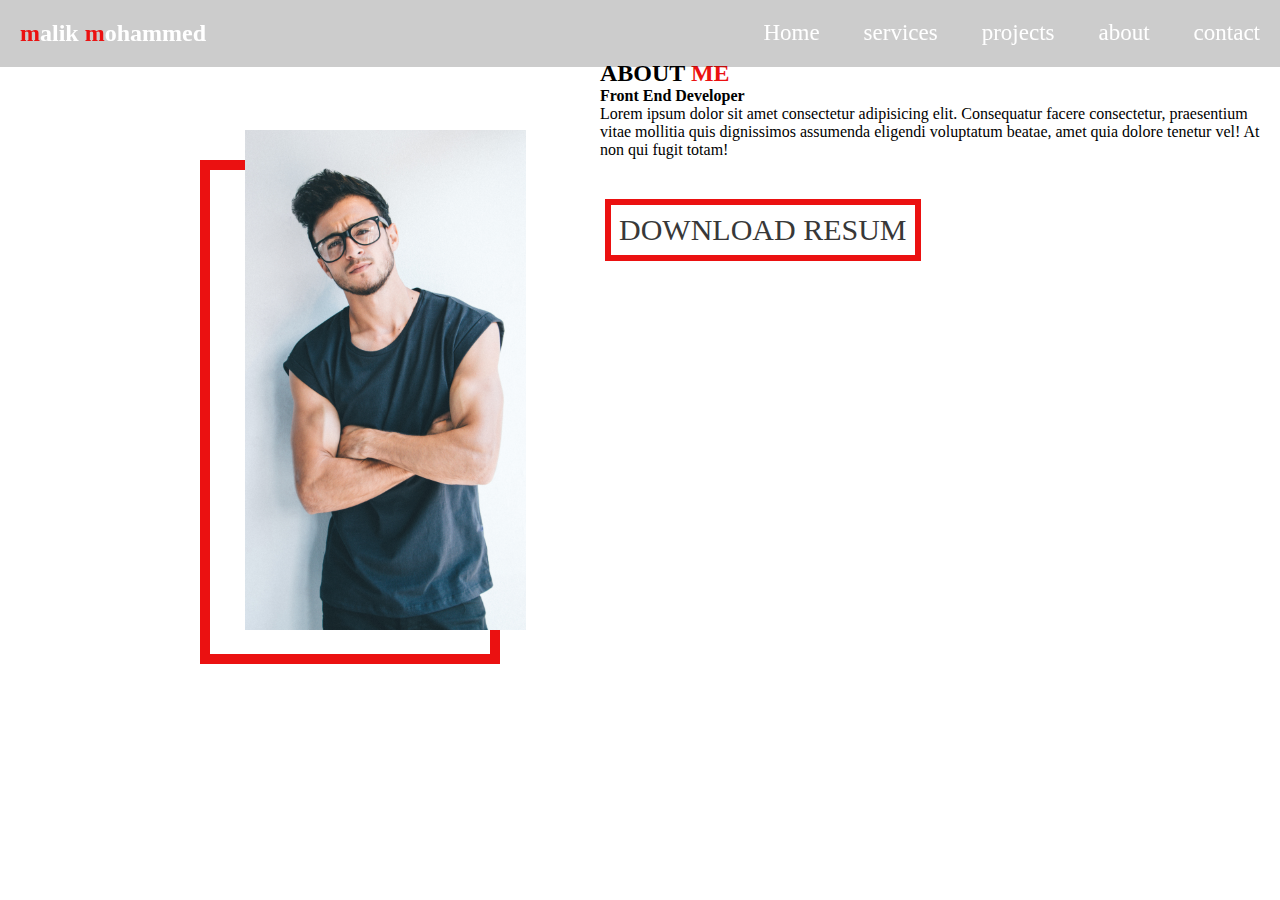
<file: portofolio/about.html>
<!DOCTYPE html>
<html lang="en">
<head>
    <meta charset="UTF-8">
    <meta name="viewport" content="width=device-width, initial-scale=1.0">
    <title>MY PORTOFOLIO</title>
    <link rel="stylesheet" href="css/style.css">
</head>
<body>
    <header >
        <nav id="navbar">
            <h2>
                <span class="txtcolor">m</span>alik
                <span class="txtcolor">m</span>ohammed
            </h2>

            <ul>

            
                <li><a href="index.html">Home</a></li>
                <li><a href="services.html">services</a></li>
                <li><a href="projects.html">projects</a></li>
                <li><a href="about.html">about</a></li>
                <li><a href="contact.html">contact</a></li>
            </ul>        
        </nav>
    </header>

    <section>
        <div class="About-container">
            <div class="About-box">
                <img src="./images/mubariz-mehdizadeh-Py8F6-hRn5o-unsplash.jpg">
            </div>
            <div class="About-detailes">
                <h2>ABOUT <span class="txtcolor">ME</span></h2>
                <h4>Front End Developer</h4>
                <p>Lorem ipsum dolor sit amet consectetur adipisicing elit. Consequatur
                     facere consectetur, praesentium vitae mollitia quis dignissimos assumenda
                      eligendi voluptatum beatae, amet quia dolore tenetur vel! At non qui fugit totam!</p>
                      <a href="#" class="btn">DOWNLOAD RESUM</a>
            </div>

        </div>
    </section>
</body>
</html>
</file>
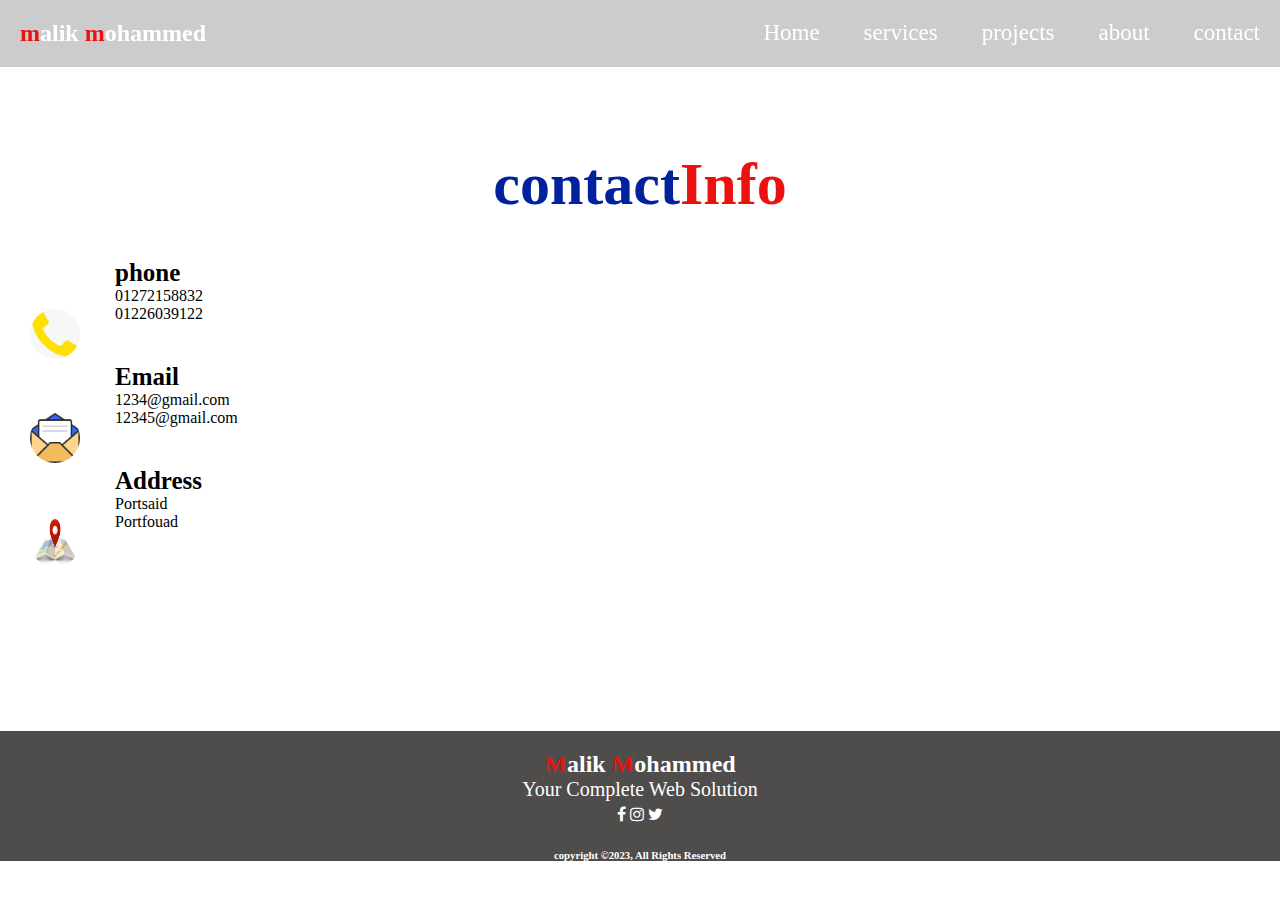
<file: portofolio/contact.html>
<!DOCTYPE html>
<html lang="en">
<head>
    <meta charset="UTF-8">
    <meta name="viewport" content="width=device-width, initial-scale=1.0">
    <title>MY PORTOFOLIO</title>
    <link rel="stylesheet" href="css/style.css">
    <link
      rel="stylesheet"
      href="https://cdnjs.cloudflare.com/ajax/libs/font-awesome/4.7.0/css/font-awesome.min.css"
    />
</head>
<body>
    <header>
        <nav id="navbar">
            <h2>
                <span class="txtcolor">m</span>alik
                <span class="txtcolor">m</span>ohammed
            </h2>

            <ul>

            
                <li><a href="index.html">Home</a></li>
                <li><a href="services.html">services</a></li>
                <li><a href="projects.html">projects</a></li>
                <li><a href="about.html">about</a></li>
                <li><a href="contact.html">contact</a></li>
            </ul>        

        </nav>
    </header>

    <section>
        <h2 class="titles">contact<span class="txtcolor">Info</span></h2>

        <div class="contact-box">
            <img src="./images/phone.jpeg">
            <h6>phone</h6>
            <p>01272158832</p>
            <p>01226039122</p>
        </div>
        
        <div class="contact-box">
            <img src="./images/mail.jpeg">
            <h6>Email</h6>
            <p>1234@gmail.com</p>
            <p>12345@gmail.com</p>
        </div>
        
        <div class="contact-box">
            <img src="./images/addres.jpeg">
            <h6>Address</h6>
            <p>Portsaid</p>
            <p>Portfouad</p>
        </div>
    </section>

    <footer>
        <h2>
            <span class="txtcolor">M</span>alik
            <span class="txtcolor">M</span>ohammed
        </h2>
        <p>Your Complete Web Solution</p>
        <i class="fa fa-facebook" aria-hidden="true"></i>
        <i class="fa fa-instagram" aria-hidden="true"></i>
        <i class="fa fa-twitter" aria-hidden="true"></i>
        <h6>copyright &copy;2023, All Rights Reserved</h6>

    </footer>
</body>
</html>
</file>
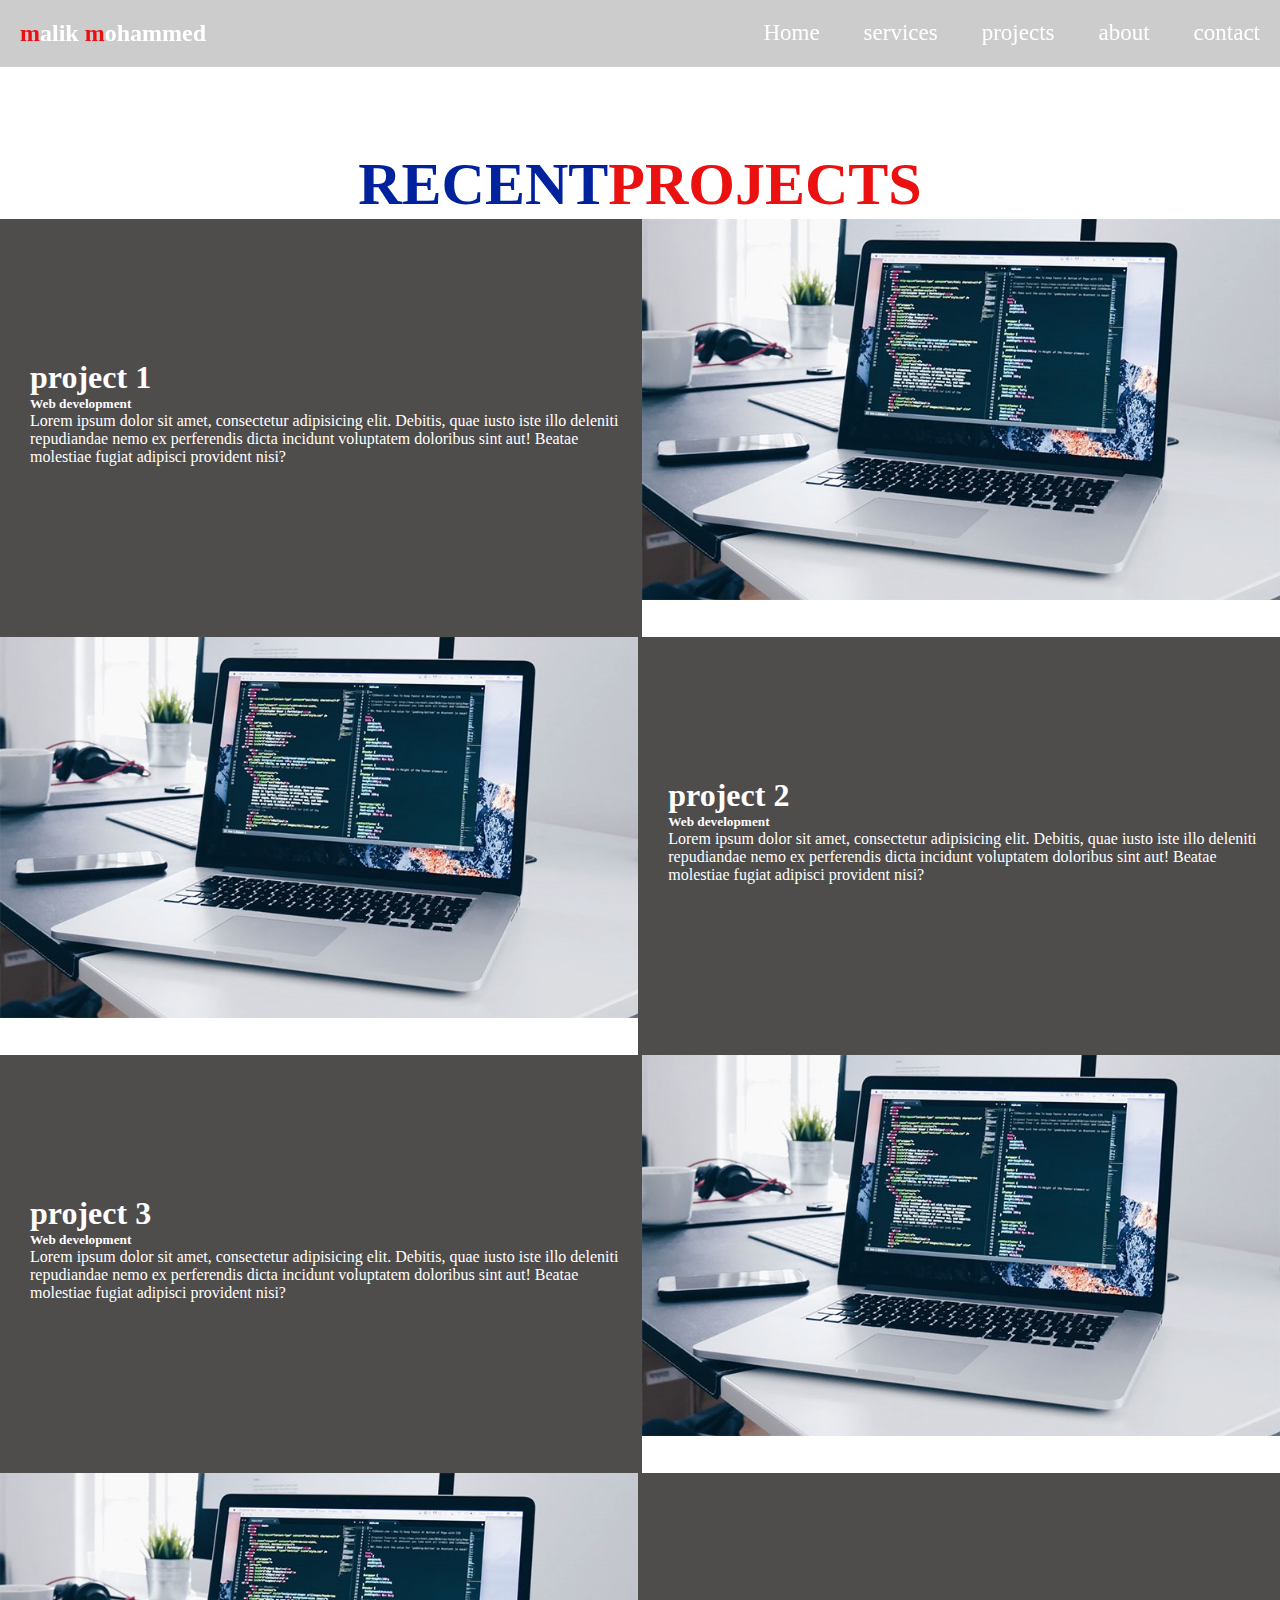
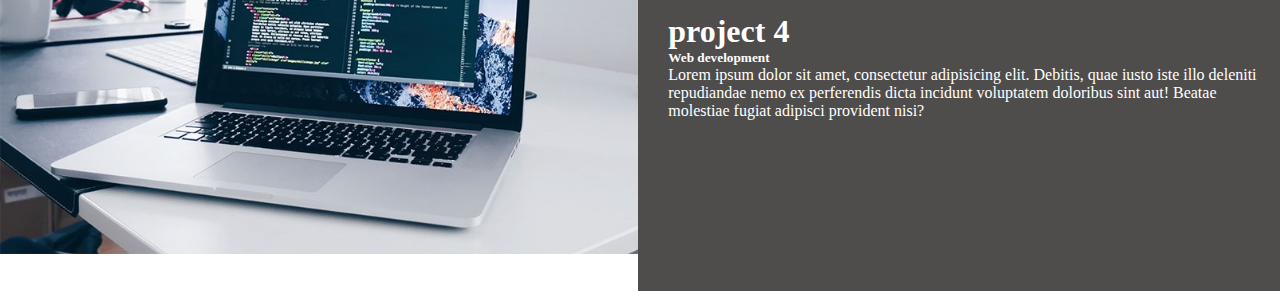
<file: portofolio/projects.html>
<!DOCTYPE html>
<html lang="en">
<head>
    <meta charset="UTF-8">
    <meta name="viewport" content="width=device-width, initial-scale=1.0">
    <title>MY PORTOFOLIO</title>
    <link rel="stylesheet" href="css/style.css">
</head>
<body>
    <header>
        <nav id="navbar">
            <h2>
                <span class="txtcolor">m</span>alik
                <span class="txtcolor">m</span>ohammed
            </h2>

            <ul>

            
                <li><a href="index.html">Home</a></li>
                <li><a href="services.html">services</a></li>
                <li><a href="projects.html">projects</a></li>
                <li><a href="about.html">about</a></li>
                <li><a href="contact.html">contact</a></li>
            </ul>        

        </nav>
    </header>
    <section>
        <h2 class="titles">RECENT<span class="txtcolor">PROJECTS</span></h2>
    </section>

    <section>
        <div class="projects-container">
            <div class="projects-left">
            <h1>project 1</h1>    
            <h5>Web development</h5>
            <p>Lorem ipsum dolor sit amet, consectetur adipisicing elit.
                 Debitis, quae iusto iste illo 
                deleniti repudiandae nemo ex perferendis dicta incidunt 
                voluptatem doloribus sint aut! 
                Beatae molestiae fugiat adipisci provident nisi?</p>
            </div>
            <div class="projects-img">
                <img src="./images/WhatsApp Image 2023-09-16 at 12.49.16 PM.jpeg">
            </div>
        </div> 

        <div class="projects-container" >
            <div class="projects-img">
                <img src="./images/WhatsApp Image 2023-09-16 at 12.49.16 PM.jpeg">
            </div>
            <div class="projects-left">
                <h1>project 2</h1>    
                <h5>Web development</h5>
                <p>Lorem ipsum dolor sit amet, consectetur adipisicing elit.
                     Debitis, quae iusto iste illo 
                    deleniti repudiandae nemo ex perferendis dicta incidunt 
                    voluptatem doloribus sint aut! 
                    Beatae molestiae fugiat adipisci provident nisi?</p>
                </div>
        </div>

        <div class="projects-container">
            <div class="projects-left">
            <h1>project 3</h1>    
            <h5>Web development</h5>
            <p>Lorem ipsum dolor sit amet, consectetur adipisicing elit.
                 Debitis, quae iusto iste illo 
                deleniti repudiandae nemo ex perferendis dicta incidunt 
                voluptatem doloribus sint aut! 
                Beatae molestiae fugiat adipisci provident nisi?</p>
            </div>
            <div class="projects-img">
                <img src="./images/WhatsApp Image 2023-09-16 at 12.49.16 PM.jpeg">
            </div>
        </div> 

        <div class="projects-container" >
            <div class="projects-img">
                <img src="./images/WhatsApp Image 2023-09-16 at 12.49.16 PM.jpeg">
            </div>
            <div class="projects-left">
                <h1>project 4</h1>    
                <h5>Web development</h5>
                <p>Lorem ipsum dolor sit amet, consectetur adipisicing elit.
                     Debitis, quae iusto iste illo 
                    deleniti repudiandae nemo ex perferendis dicta incidunt 
                    voluptatem doloribus sint aut! 
                    Beatae molestiae fugiat adipisci provident nisi?</p>
                </div>
        </div>
        
    </section>

</body>
</html>
</file>
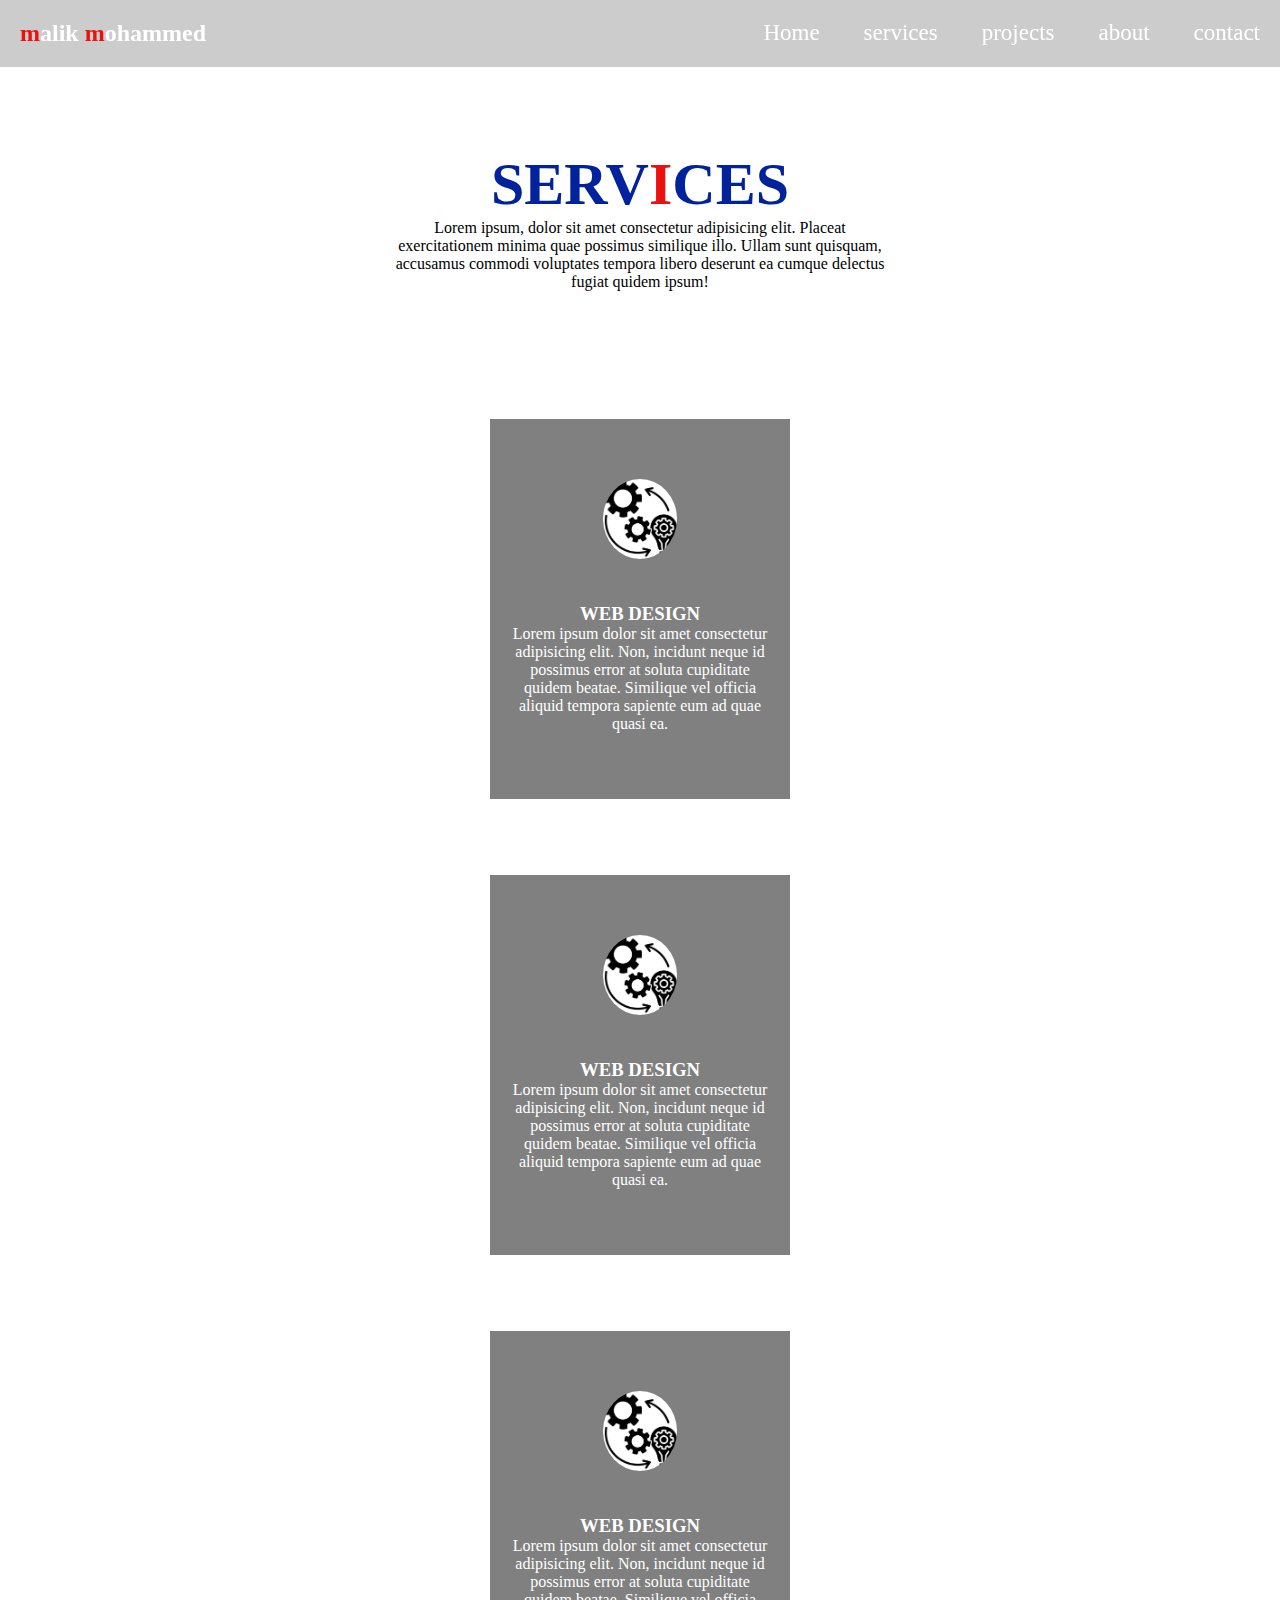
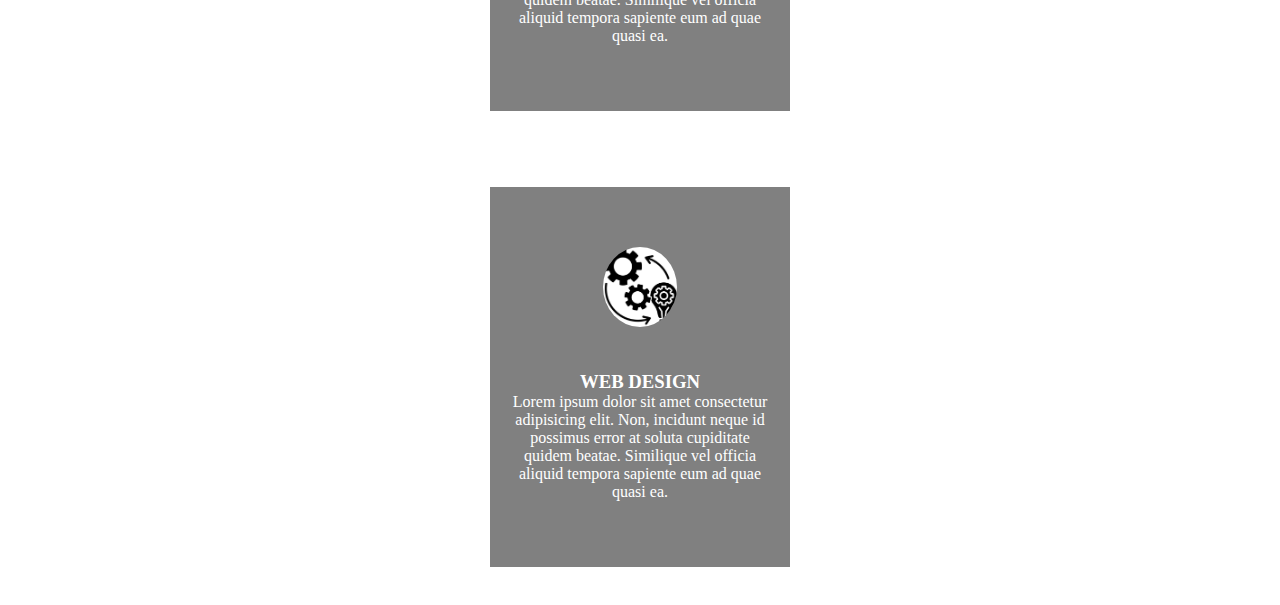
<file: portofolio/services.html>
<!DOCTYPE html>
<html lang="en">
<head>
    <meta charset="UTF-8">
    <meta name="viewport" content="width=device-width, initial-scale=1.0">
    <title>MY PORTOFOLIO</title>
    <link rel="stylesheet" href="css/style.css">
</head>
<body>
    <header>
        <nav id="navbar">
            <h2>
                <span class="txtcolor">m</span>alik
                <span class="txtcolor">m</span>ohammed
            </h2>

            <ul>

            
                <li><a href="index.html">Home</a></li>
                <li><a href="services.html">services</a></li>
                <li><a href="projects.html">projects</a></li>
                <li><a href="about.html">about</a></li>
                <li><a href="contact.html">contact</a></li>
            </ul>        
        </nav>
    </header>

    <section id="services">

        <h2 class="titles">SERV<span class="txtcolor">I</span>CES</h2>
        <p>
            Lorem ipsum, dolor sit amet consectetur adipisicing elit. Placeat exercitationem
             minima quae possimus similique illo. Ullam sunt quisquam, 
             accusamus commodi 
             voluptates tempora libero
              deserunt ea cumque delectus fugiat quidem ipsum!
        </p>
        <section id="services-detailes">
            <div class="box">
                <img src="./images/WhatsApp Image 2023-09-02 at 11.56.10 AM.jpeg">
                <h3>WEB DESIGN</h3>
                <p>
                    Lorem ipsum dolor sit amet consectetur adipisicing elit. Non, incidunt
                     neque id possimus error at soluta 
                    cupiditate quidem beatae. Similique vel 
                    officia aliquid tempora sapiente eum ad quae quasi ea.
                </p>
            </div>
            <div class="box">
                <img src="./images/WhatsApp Image 2023-09-02 at 11.56.10 AM.jpeg">
                <h3>WEB DESIGN</h3>
                <p>
                    Lorem ipsum dolor sit amet consectetur adipisicing elit. Non, incidunt
                     neque id possimus error at soluta 
                    cupiditate quidem beatae. Similique vel 
                    officia aliquid tempora sapiente eum ad quae quasi ea.
                </p>
            </div>
            <div class="box">
                <img src="./images/WhatsApp Image 2023-09-02 at 11.56.10 AM.jpeg">
                <h3>WEB DESIGN</h3>
                <p>
                    Lorem ipsum dolor sit amet consectetur adipisicing elit. Non, incidunt
                     neque id possimus error at soluta 
                    cupiditate quidem beatae. Similique vel 
                    officia aliquid tempora sapiente eum ad quae quasi ea.
                </p>
            </div>
            <div class="box">
                <img src="./images/WhatsApp Image 2023-09-02 at 11.56.10 AM.jpeg">
                <h3>WEB DESIGN</h3>
                <p>
                    Lorem ipsum dolor sit amet consectetur adipisicing elit. Non, incidunt
                     neque id possimus error at soluta 
                    cupiditate quidem beatae. Similique vel 
                    officia aliquid tempora sapiente eum ad quae quasi ea.
                </p>
            </div>


        </section>
</body>
</html>
</file>
<file: portofolio/css/style.css>
*{
    padding: 0px;
    margin: 0px;
    box-sizing: border-box;
}


a{
    text-decoration: none;
    color: #fff;
}

.txtcolor{
    color:#eb1111
}


#navbar{
    background-color: rgba(0, 0, 0, 0.2);
    color: #fff;
    overflow: auto;
    position: fixed;
    width: 100%;
    top: 0px;
    z-index: 1;
}


#navbar h2{
    float: left;
    padding: 20px;
}


#navbar ul{
    list-style:none;
    float: right;
}


#navbar li{
    display: inline-block;
    padding: 20px;
    text-align: center;
    font-size: 23px;
}


#navbar ul li a:hover{
    color: #eb1111;
}



#home{
    background-image: url("../images/music-note-made-with-glowing-particles-background/20755.jpg");
    background-size: cover;
    background-position: center center;
    height: 731px;
}


.container{
    float: left;
    padding-left: 130px;
    width: 40%;
}

.home-txt{
    padding-top: 80px;
    font-size: 80px;
    color: rgb(36, 143, 230);
}




.btn{
    display: block;
    text-align: center;
    font-size: 30px;
    color: rgb(56, 56, 56);
    border: 6px solid #eb1111;
    width: fit-content;
    padding: 8px;
    margin: 40px 5px;
      
}



.btn:hover{
    color: beige;
    background-color: rgb(7, 68, 181);
    
}



#services{
    text-align: center;
    max-width: 500px;
    margin: auto;

}





.titles{
    color: rgb(0, 34, 156);
    text-align: center;
    font-size: 60px;
    margin-top: 150px;
}


#services-detailes{
    margin-top: 90px;
    

}

.box{
    display: inline-block;
    background-color:gray;
    color: #ffffff;
    width: 300px;
    height: 380px;
    margin: 38px;
    padding: 20px;

}


.box img{
    height: 80px;
    border-radius: 50%;
    margin: 40px 20px;
}

.projects-container{
    display: flex;
    height: 418px;
    flex-direction: row;
    justify-content: center;

}

.projects-left{
    background-color: #4f4c4c;
    color: #ffffff;
    width: 700px;
    padding-top: 140px;
    padding-left: 30px;
    padding-right: 10px;
}


.projects-img{
    position: relative;
    overflow: hidden;
    width: 700px;
}

.projects-img img{
    max-width: 100%;
    transition: 0.5s all ease-in-out;
}

.projects-img:hover img{
    transform: scale(1.3);
}


.About-container{
    display: flex;
    margin-top: 60px;
}


.About-box{
    border: 10px solid #eb1111;
    width: 300px;
    margin: 100px 100px 60px 200px;
}

.About-box img{
    height: 500px;
    margin-top: -40px;
    margin-bottom: 20px;
    margin-left: 35px;
}

.About-details{
    margin-top: 190px;
    margin-right: 80px;
}


.About-details h2{
    color: #4f4c4c;
    font-size: 60px;

}



.About-details h4{
    margin-bottom: 10px;
    font-size: 25px;
}

f
.contact-box{
    display: inline-block;
    height: 150px;
    width: 350px;
    background-color: #fff;
    border: 0.5px solid rgba(0, 0, 0, 0.1);
    border-radius: 20px;
    margin-left: 100px;
    margin-right: 35px;
    transition: box-shadow 0.3s;
}

.contact-box:hover{
    box-shadow: 1px 1px 1px 1px black;
}


.contact-box img{
    height: 50px;
    width: 50px;
    border-radius: 100%;
    margin-top: 50px;
    margin-left: 30px;
    margin-right: 35px;
    float: left;
}

.contact-box h6{
    margin-top: 40px;
    font-size: 25px;
}


footer{
    margin-top: 200px;
    background-color: #4f4c4c;
    text-align: center;
    color: #fff;
}


footer h2{
    padding-top: 20px;
}


footer p{
    color: #fff;
    font-size: 20px;
    margin-bottom: 5px;
}


footer h6{
    padding-top: 25px;
}
</file>
